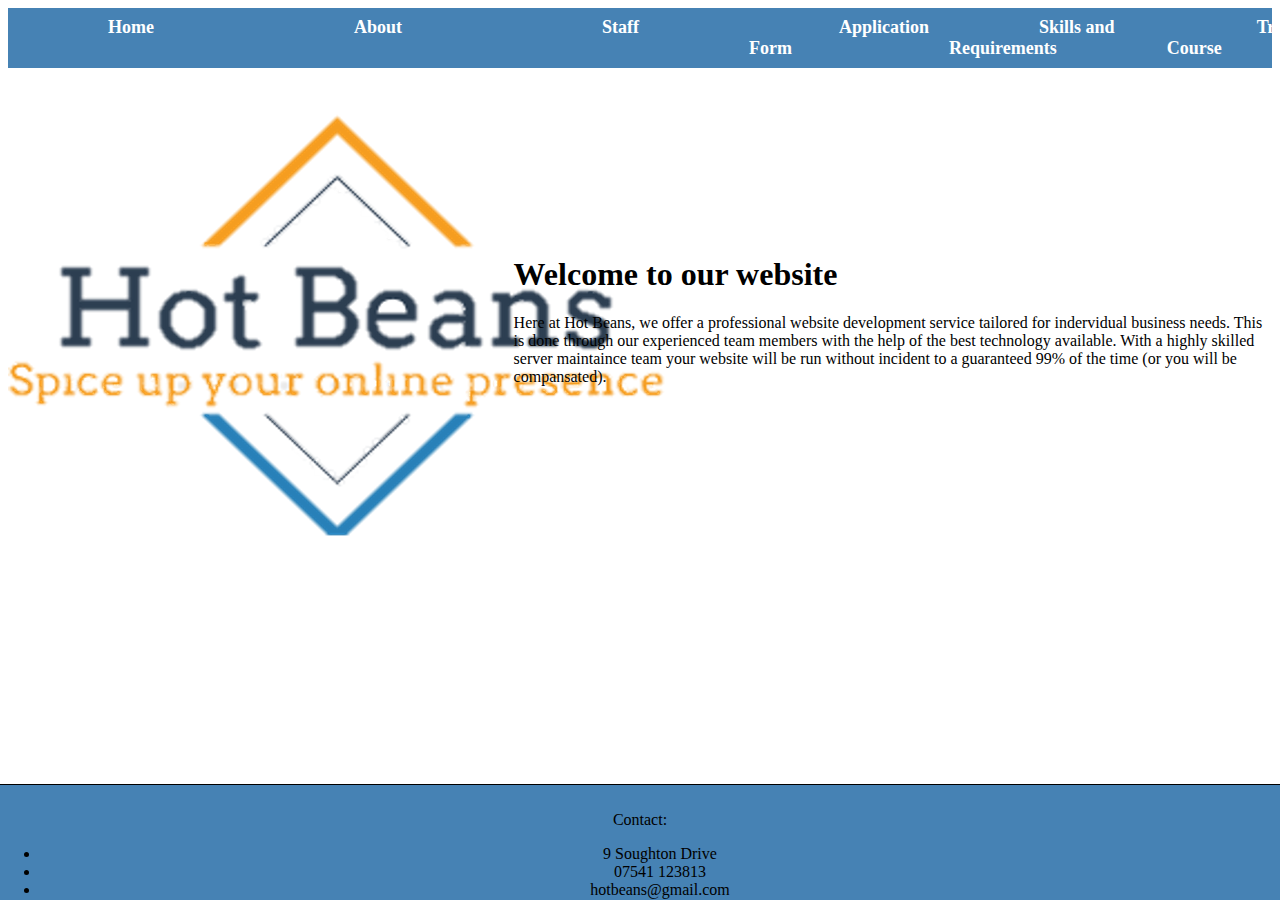
<file: index.html>
<!DOCTYPE html>
<html>
  <head>
    <title>Hot Beans Web Development</title>
    <link rel="stylesheet" type="text/css" href="style.css">
  </head>
  <body>
    <header>
      <nav>
        <ul>
          <li><a href="index.html">Home</a></li>
          <li><a href="about.html">About</a></li>
          <li><a href="staff.html">Staff</a></li>
          <li><a href="application.html">Application Form</a></li>
          <li><a href="skills.html">Skills and Requirements</a></li>
          <li><a href="training.html">Training Course</a></li>
        </ul>
      </nav>
    </header>

    <div class="container_1">
      <div class="image_1">
        <img src="HB_logo.png" alt="Hotbeans Logo">
      </div>
      <div class="content">
       <article2>
	   <h1>Welcome to our website</h1>
        <p>Here at Hot Beans, we offer a professional website development service tailored for indervidual business needs. This is done through our experienced team members with the help of the best technology available. With a highly skilled server maintaince team your website will be run without incident to a guaranteed 99% of the time (or you will be compansated).    </p>
      </article2>
	  </div>
    </div>

    <footer>
	<p> Contact: </p>    
	<ul>
		<li> 9 Soughton Drive </li>
		<li> 07541 123813 </li>
		<li> hotbeans@gmail.com </li>
	</ul>
    </footer>

  </body>
</html>
</file>
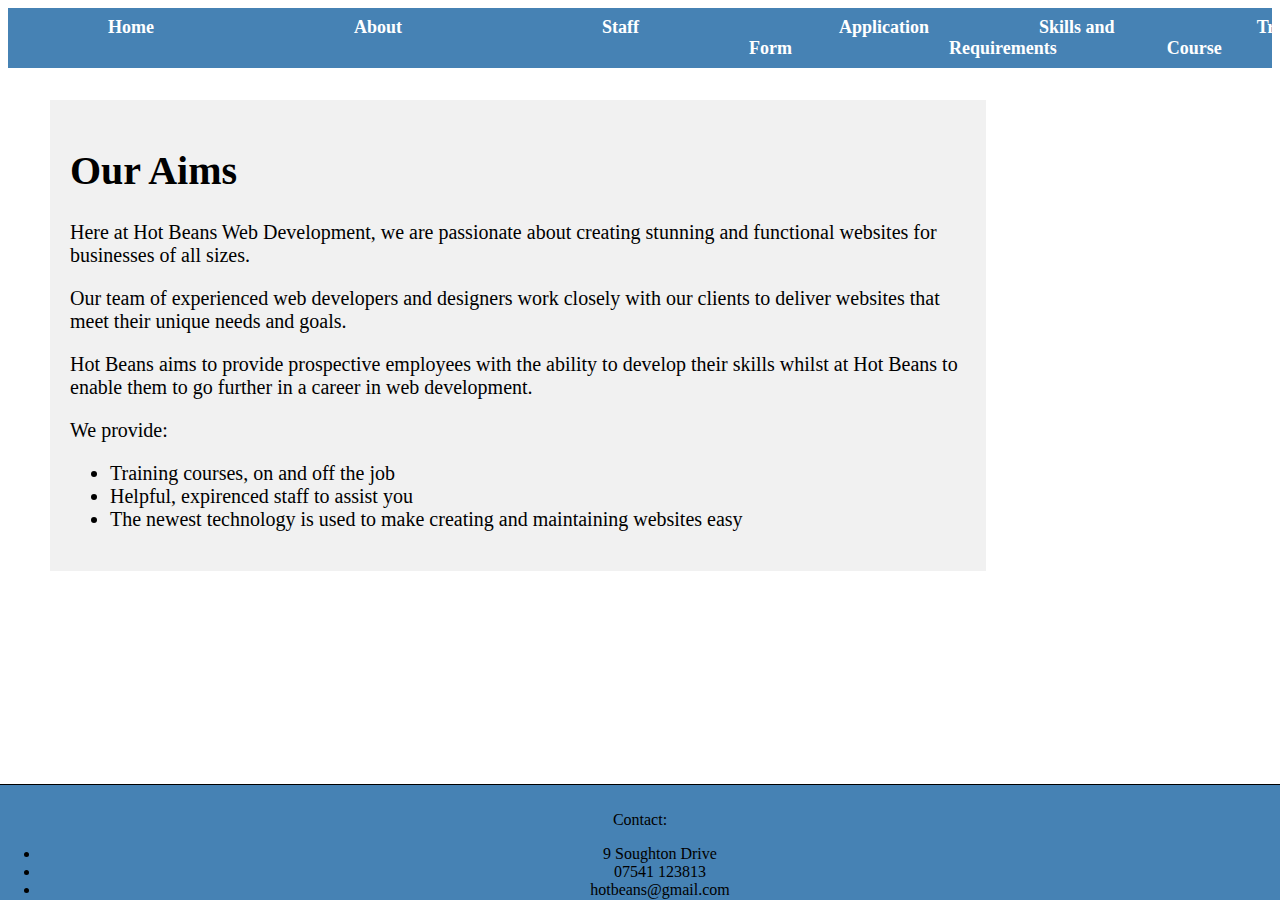
<file: about.html>
<!DOCTYPE html>
<html>
  <head>
    <title>About Us | Hot Beans Web Development</title>
    <link rel="stylesheet" type="text/css" href="style.css">
  </head>
  <body>
    <header>
      <nav>
        <ul>
          <li><a href="index.html">Home</a></li>
          <li><a href="about.html">About</a></li>
          <li><a href="staff.html">Staff</a></li>
          <li><a href="application.html">Application Form</a></li>
          <li><a href="skills.html">Skills and Requirements</a></li>
          <li><a href="training.html">Training Course</a></li>
        </ul>
      </nav>
    </header>

    <main>
	 <article1>
	<h1>Our Aims</h1>
	<p>Here at Hot Beans Web Development, we are passionate about creating stunning and functional websites for businesses of all sizes.</p>
      <p>Our team of experienced web developers and designers work closely with our clients to deliver websites that meet their unique needs and goals.</p>
	<p>Hot Beans aims to provide prospective employees with the ability to develop their skills whilst at Hot Beans to enable them to go further in a career in web development.</p>
    <p>We provide:</p>
   <ul>
  <li>Training courses, on and off the job</li>
  <li>Helpful, expirenced staff to assist you</li>
  <li>The newest technology is used to make creating and maintaining websites easy</li>
</ul>  
  </article1>
	</main>
	

     <footer>
     <p> Contact: </p>
	 <ul>
		<li> 9 Soughton Drive </li>
		<li> 07541 123813 </li>
		<li> hotbeans@gmail.com </li>
	</ul>
    </footer>
  </body>
</html>
</file>
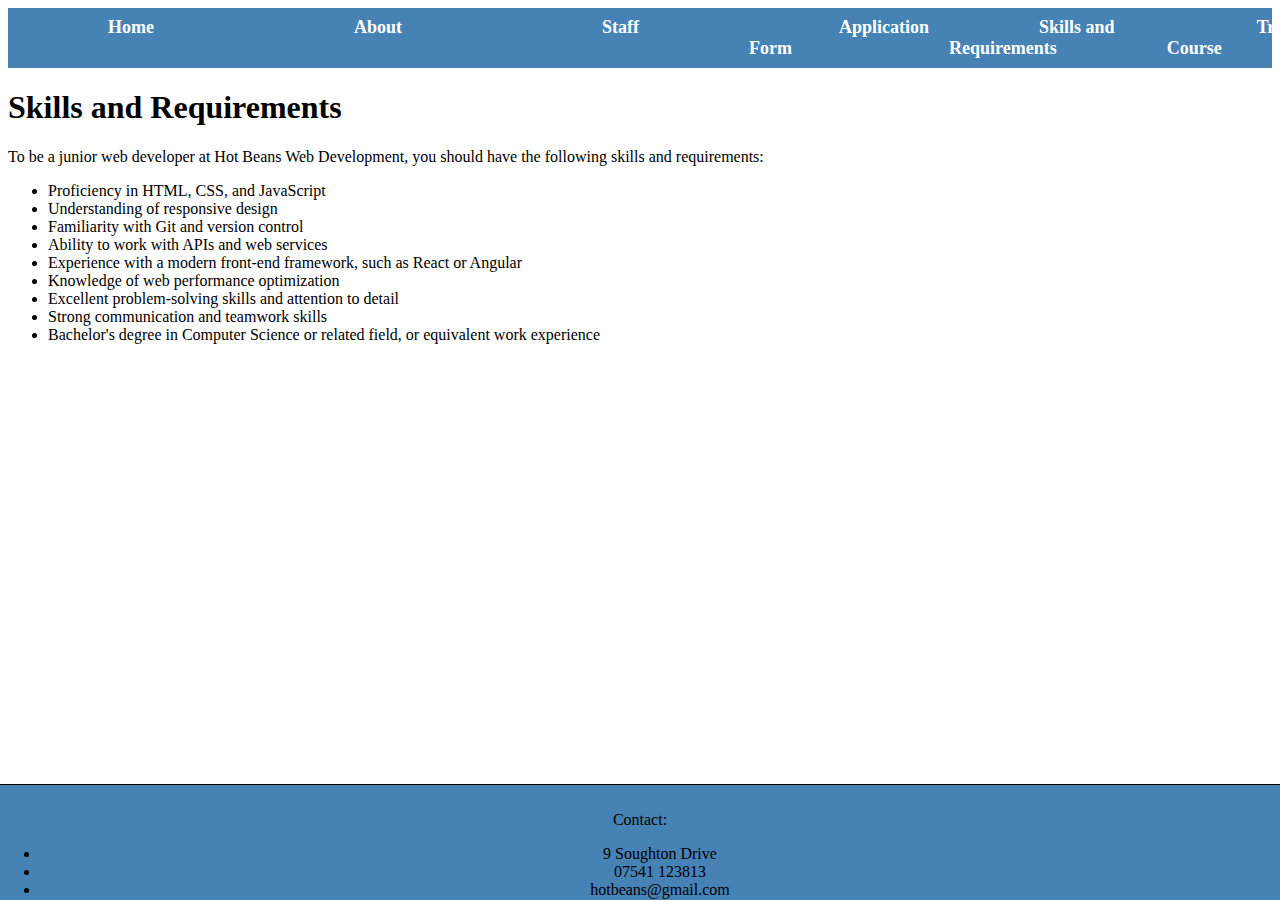
<file: skills.html>
<!DOCTYPE html>
<html>
  <head>
    <title>Skills and Requirements | Hot Beans Web Development</title>
    <link rel="stylesheet" type="text/css" href="style.css">
  </head>
  <body>
    <header>
      <nav>
        <ul>
          <li><a href="index.html">Home</a></li>
          <li><a href="about.html">About</a></li>
          <li><a href="staff.html">Staff</a></li>
          <li><a href="application.html">Application Form</a></li>
          <li><a href="skills.html">Skills and Requirements</a></li>
          <li><a href="training.html">Training Course</a></li>
        </ul>
      </nav>
    </header>

    <main>
      <h1>Skills and Requirements</h1>
      <p>To be a junior web developer at Hot Beans Web Development, you should have the following skills and requirements:</p>
      <ul>
        <li>Proficiency in HTML, CSS, and JavaScript</li>
        <li>Understanding of responsive design</li>
        <li>Familiarity with Git and version control</li>
        <li>Ability to work with APIs and web services</li>
        <li>Experience with a modern front-end framework, such as React or Angular</li>
        <li>Knowledge of web performance optimization</li>
        <li>Excellent problem-solving skills and attention to detail</li>
        <li>Strong communication and teamwork skills</li>
        <li>Bachelor's degree in Computer Science or related field, or equivalent work experience</li>
      </ul>
    </main>

     <footer>
     <p> Contact: </p>
	 <ul>
		<li> 9 Soughton Drive </li>
		<li> 07541 123813 </li>
		<li> hotbeans@gmail.com </li>
	</ul>
    </footer>
  </body>
</html>
</file>
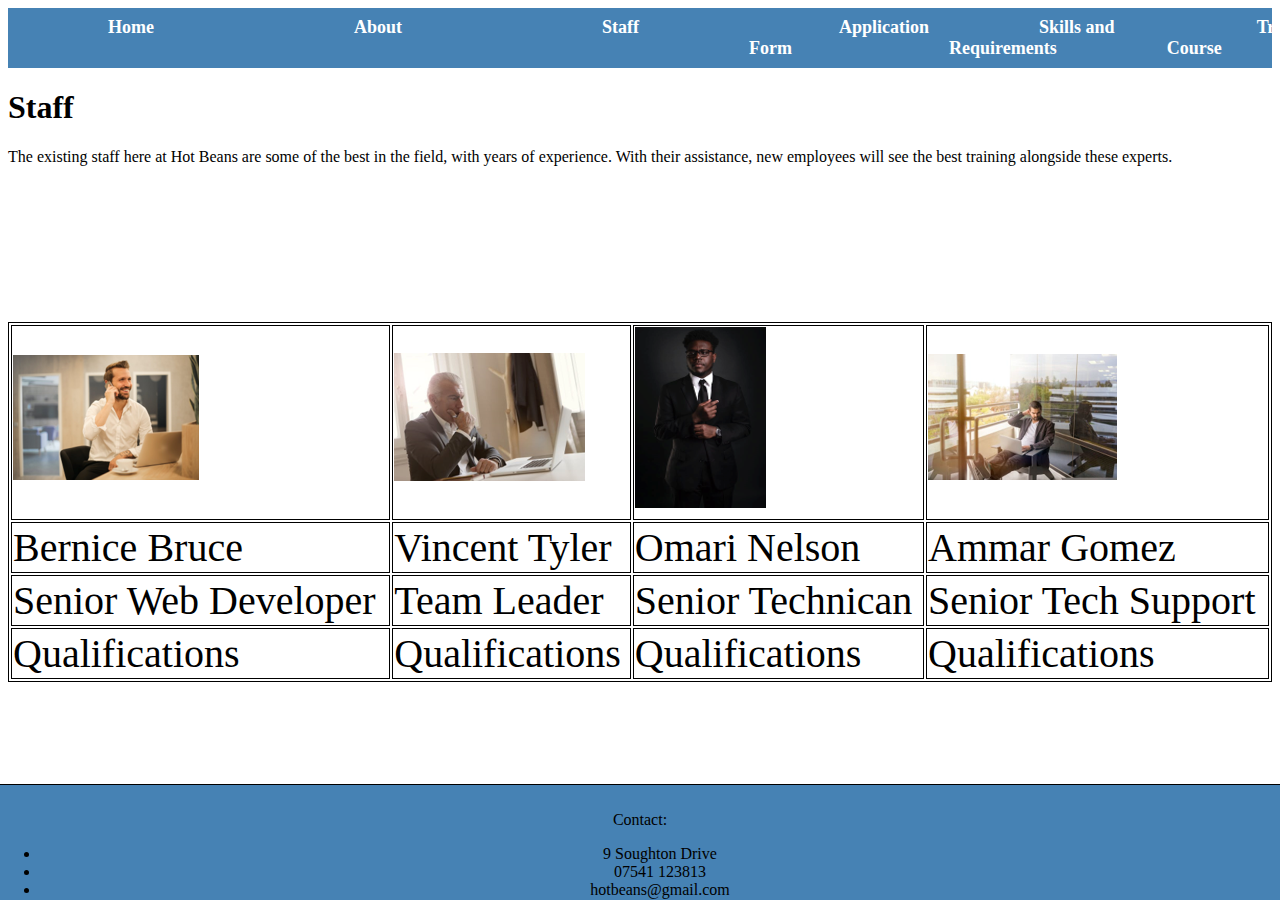
<file: staff.html>
<!DOCTYPE html>
<html>
  <head>
    <title>Our Staff | Hot Beans Web Development</title>
    <link rel="stylesheet" type="text/css" href="style.css">
  </head>
  <body>
    <header>
      <nav>
        <ul>
          <li><a href="index.html">Home</a></li>
          <li><a href="about.html">About</a></li>
          <li><a href="staff.html">Staff</a></li>
          <li><a href="application.html">Application Form</a></li>
          <li><a href="skills.html">Skills and Requirements</a></li>
          <li><a href="training.html">Training Course</a></li>
        </ul>
      </nav>
	</header>
	<main>
	<body>
	 <h1>Staff</h1>
      <p>The existing staff here at Hot Beans are some of the best in the field, with years of experience. With their assistance, new employees will see the best training alongside these experts.</p>
	<div>
	<style>
		table, th, td {
		border:1px solid black;
	}
	</style>
		<table style="width:100%">
		<tbody style="font-size: 40px";>
		<tr>
		<div class="container">
		<div class="item">
			<td><img src="employee_1.png" alt="Staff" style="width:186px;height:125px;"></td>
		</div>
		<div class="item">
			<td><img src="employee_2.png" alt="Staff" style="width:191px;height:128px;"></td>
		<div class="item">
			<td><img src="employee_3.png" alt="Staff" style="width:131px;height:181px;"></td>
		</div>
		<div class="item">
			<td><img src="employee_4.png" alt="Staff" style="width:189px;height:126px;"></td>
		</div>
		</div>
		</tr>
		<tr>
		<td> Bernice Bruce</td>
		<td> Vincent Tyler</td>
		<td> Omari Nelson</td>
		<td> Ammar Gomez</td>
		</tr>
		<tr>
		<td>Senior Web Developer</td>
		<td>Team Leader</td>
		<td>Senior Technican</td>
		<td> Senior Tech Support</td>
		</tr>
		<tr>
		<td>Qualifications</td>
		<td>Qualifications</td>
		<td>Qualifications</td>
		<td>Qualifications</td>
	<div>
	</body>
	</main>
	 <footer>
     <p> Contact: </p>
	 <ul>
		<li> 9 Soughton Drive </li>
		<li> 07541 123813 </li>
		<li> hotbeans@gmail.com </li>
	</ul>
    </footer>
  </body>
</html>
</file>
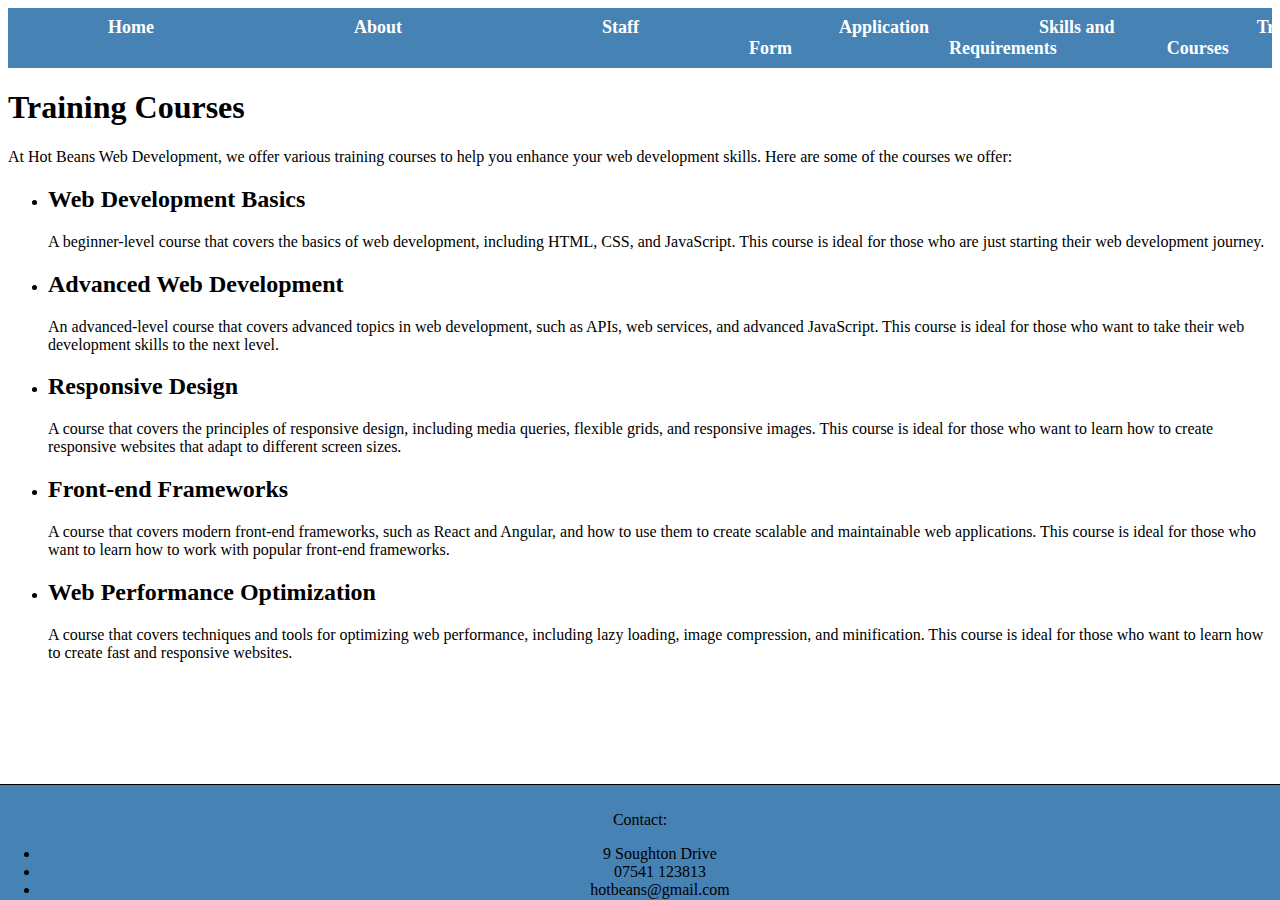
<file: training.html>
<!DOCTYPE html>
<html>
  <head>
    <title>Training Courses | Hot Beans Web Development</title>
    <link rel="stylesheet" type="text/css" href="style.css">
  </head>
  <body>
    <header>
      <nav>
        <ul>
          <li><a href="index.html">Home</a></li>
          <li><a href="about.html">About</a></li>
          <li><a href="staff.html">Staff</a></li>
          <li><a href="application.html">Application Form</a></li>
          <li><a href="skills.html">Skills and Requirements</a></li>
          <li><a href="training.html">Training Courses</a></li>
        </ul>
      </nav>
    </header>

    <main>
      <h1>Training Courses</h1>
      <p>At Hot Beans Web Development, we offer various training courses to help you enhance your web development skills. Here are some of the courses we offer:</p>
      <ul>
        <li>
          <h2>Web Development Basics</h2>
          <p>A beginner-level course that covers the basics of web development, including HTML, CSS, and JavaScript. This course is ideal for those who are just starting their web development journey.</p>
        </li>
        <li>
          <h2>Advanced Web Development</h2>
          <p>An advanced-level course that covers advanced topics in web development, such as APIs, web services, and advanced JavaScript. This course is ideal for those who want to take their web development skills to the next level.</p>
        </li>
        <li>
          <h2>Responsive Design</h2>
          <p>A course that covers the principles of responsive design, including media queries, flexible grids, and responsive images. This course is ideal for those who want to learn how to create responsive websites that adapt to different screen sizes.</p>
        </li>
        <li>
          <h2>Front-end Frameworks</h2>
          <p>A course that covers modern front-end frameworks, such as React and Angular, and how to use them to create scalable and maintainable web applications. This course is ideal for those who want to learn how to work with popular front-end frameworks.</p>
        </li>
        <li>
          <h2>Web Performance Optimization</h2>
          <p>A course that covers techniques and tools for optimizing web performance, including lazy loading, image compression, and minification. This course is ideal for those who want to learn how to create fast and responsive websites.</p>
        </li>
      </ul>
    </main>

     <footer>
    <p> Contact: </p>
	<ul>
		<li> 9 Soughton Drive </li>
		<li> 07541 123813 </li>
		<li> hotbeans@gmail.com </li>
	</ul>
    </footer>
  </body>
</html>
</file>
<file: style.css>
header {
  background-color: SteelBlue;
  color: #fff;
  height: 60px;
}

nav {
  display: flex; /* set the display property to flex */
  justify-content: space-between; /* align the menu items with equal space */
  align-items: center; /* vertically center the menu items */
  height: 100%; /* set the height to 100% of the header */
}

nav ul {
  list-style: none; /* remove the default bullet points */
  margin: 0; /* remove the default margin */
  padding: 0; /* remove the default padding */
  display: flex; /* set the display property to flex */
}

nav li {
  margin: 0 10px; /* add margin to the left and right of each menu item */
}

nav a {
  color: #fff;
  text-decoration: none;
  font-weight: bold;
  font-size: 18px;
  padding: 10px 90px; /* add padding to the top and bottom of each menu item */
  border-radius: 5px; /* add rounded corners to the menu items */
  transition: background-color 0.3s ease-in-out; /* add a smooth transition effect */
}

nav a:hover {
  background-color: #fff;
  color: #333;
  
}
.container_1 {
  display: flex;
  justify-content: space-between;
  align-items: center;
}

.content {
  width: 60%;
}

.image_1 {
  width: 35%;
} 

footer {
  border-top: solid 1px;
  background: steelblue;
  width: 100%;
  height: 105px;
  padding-top: 10px;
  position: absolute;
  bottom: 0;
  left: 0;
  text-align: center;
}
article1 {
  float: left;
  padding: 20px;
  width: 70%;
  background-color: #f1f1f1;
  font: Arial;
  font-size: 20px;
  position: absolute;
  left: 50px;
  top: 100px;
}
     .container {
        display: flex;
        flex-wrap: wrap;
        justify-content: space-between;
        margin: 0 auto;
        max-width: 960px;
        padding: 50px;
      }

      .item {
        flex-basis: calc(25% - 10px);
        margin-bottom: 20px;
      }

      .item img_2 {
        display: block;
        max-width: 100%;

	table {
		font-size: 60px;
	}
	
	body {background-color: coral;}
</file>
